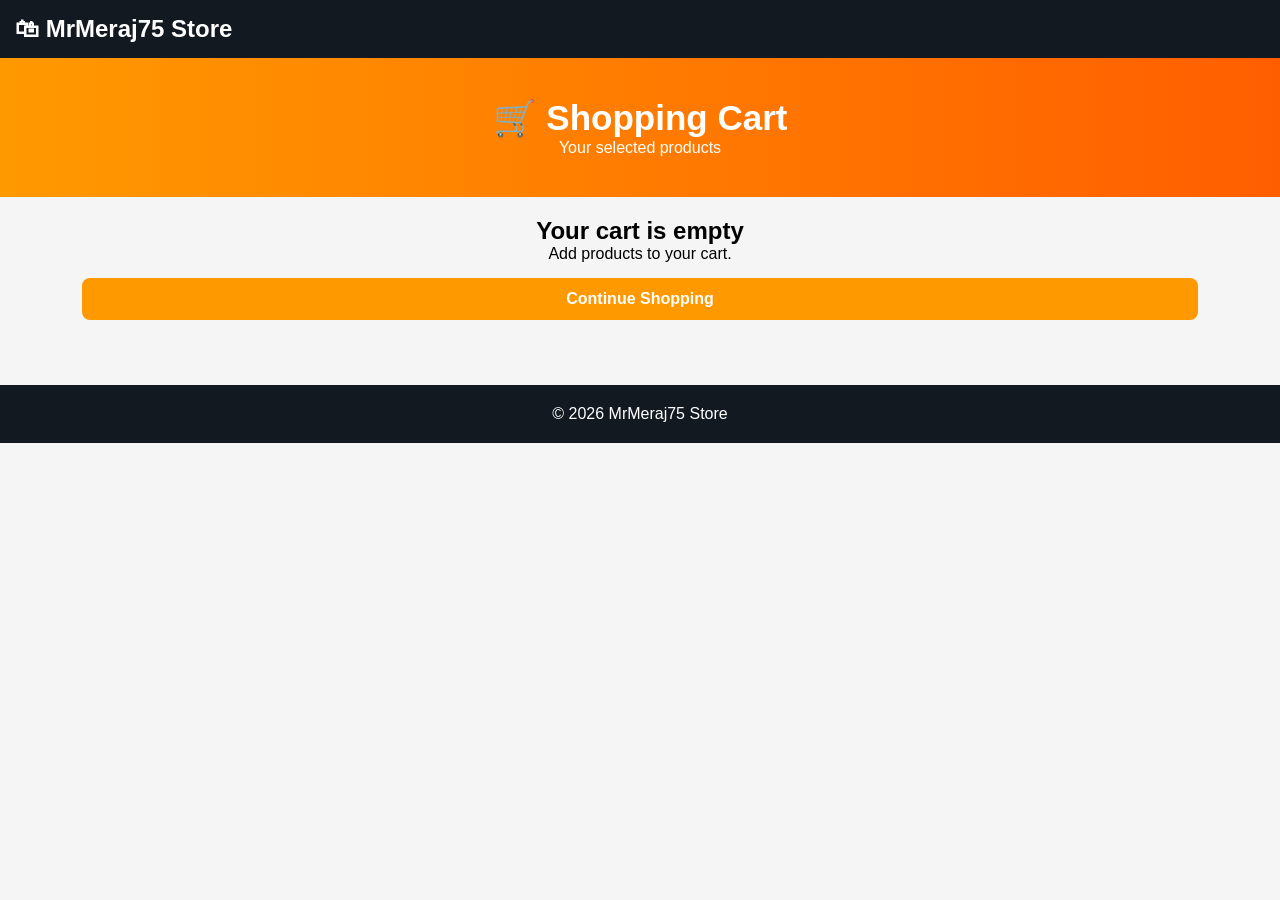
<file: cart.html>
<!DOCTYPE html>
<html lang="en">
<head>
<meta charset="UTF-8">
<meta name="viewport" content="width=device-width, initial-scale=1.0">
<title>Shopping Cart</title>
<link rel="stylesheet" href="style.css">
</head>
<body>

<header>
<div class="logo">🛍 MrMeraj75 Store</div>
</header>

<section class="banner">
<h1>🛒 Shopping Cart</h1>
<p>Your selected products</p>
</section>

<div style="padding:20px;text-align:center;">
<h2>Your cart is empty</h2>
<p>Add products to your cart.</p>

<a class="btn" href="products.html">Continue Shopping</a>
</div>

<footer>
© 2026 MrMeraj75 Store
</footer>

</body>
</html>
</file>
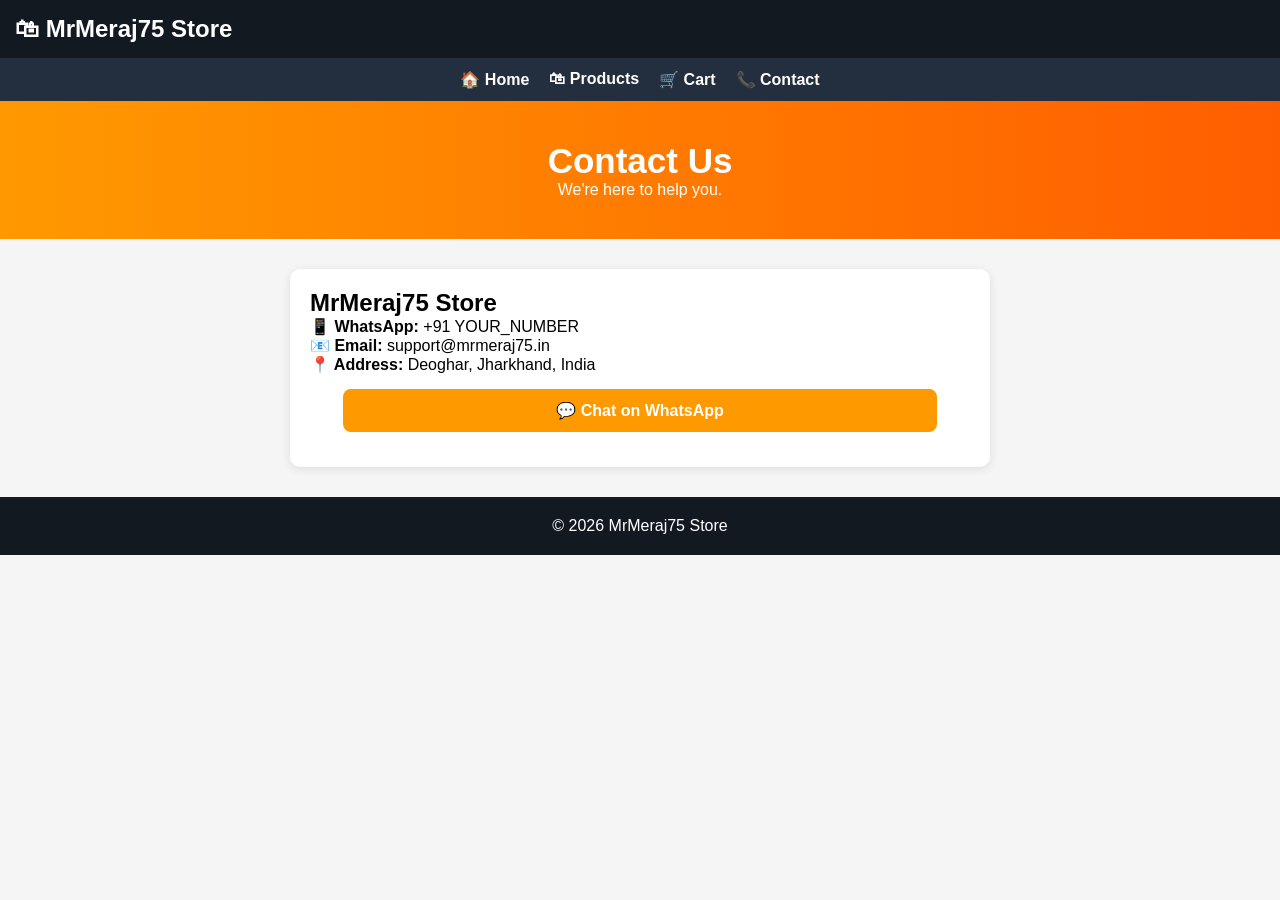
<file: contact.html>
<!DOCTYPE html>
<html lang="en">
<head>
<meta charset="UTF-8">
<meta name="viewport" content="width=device-width, initial-scale=1.0">
<title>Contact - MrMeraj75 Store</title>
<link rel="stylesheet" href="style.css">
</head>
<body>

<header>
<div class="logo">🛍 MrMeraj75 Store</div>
</header>

<nav class="menu">
<a href="index.html">🏠 Home</a>
<a href="products.html">🛍 Products</a>
<a href="cart.html">🛒 Cart</a>
<a href="contact.html">📞 Contact</a>
</nav>

<section class="banner">
<h1>Contact Us</h1>
<p>We're here to help you.</p>
</section>

<div style="max-width:700px;margin:30px auto;padding:20px;background:#fff;border-radius:10px;box-shadow:0 2px 10px rgba(0,0,0,.1);">

<h2>MrMeraj75 Store</h2>

<p><strong>📱 WhatsApp:</strong> +91 YOUR_NUMBER</p>

<p><strong>📧 Email:</strong> support@mrmeraj75.in</p>

<p><strong>📍 Address:</strong> Deoghar, Jharkhand, India</p>

<a class="btn" href="https://wa.me/91YOURNUMBER">💬 Chat on WhatsApp</a>

</div>

<footer>
© 2026 MrMeraj75 Store
</footer>

</body>
</html>
</file>
<file: style.css>
*{
  margin:0;
  padding:0;
  box-sizing:border-box;
  font-family:Arial,sans-serif;
}

body{
  background:#f5f5f5;
}

header{
  background:#131921;
  color:#fff;
  padding:15px;
  display:flex;
  justify-content:space-between;
  align-items:center;
  flex-wrap:wrap;
}

.logo{
  font-size:24px;
  font-weight:bold;
}

.search{
  width:50%;
  padding:10px;
  border:none;
  border-radius:5px;
}

.banner{
  background:linear-gradient(90deg,#ff9900,#ff5e00);
  color:#fff;
  text-align:center;
  padding:40px 20px;
}

.banner h1{
  font-size:35px;
}

.products{
  display:grid;
  grid-template-columns:repeat(auto-fit,minmax(230px,1fr));
  gap:20px;
  padding:20px;
}

.card{
  background:#fff;
  border-radius:12px;
  overflow:hidden;
  box-shadow:0 2px 10px rgba(0,0,0,.15);
  transition:.3s;
}

.card:hover{
  transform:translateY(-5px);
}

.card img{
  width:100%;
}

.card h2{
  font-size:20px;
  padding:10px;
}

.old-price{
  text-decoration:line-through;
  color:#888;
  padding-left:10px;
}

.price{
  color:red;
  font-size:28px;
  font-weight:bold;
  padding-left:10px;
}

.discount{
  color:green;
  font-weight:bold;
  padding-left:10px;
}

.btn{
  display:block;
  width:90%;
  margin:15px auto;
  background:#ff9900;
  color:#fff;
  text-align:center;
  text-decoration:none;
  padding:12px;
  border-radius:8px;
  font-weight:bold;
}

.btn:hover{
  background:#e67e00;
}

footer{
  background:#131921;
  color:#fff;
  text-align:center;
  padding:20px;
  margin-top:30px;
}
.menu{
  background:#232f3e;
  display:flex;
  justify-content:center;
  gap:20px;
  padding:12px;
  flex-wrap:wrap;
}

.menu a{
  color:white;
  text-decoration:none;
  font-weight:bold;
}

.menu a:hover{
  color:#ff9900;
}
</file>
